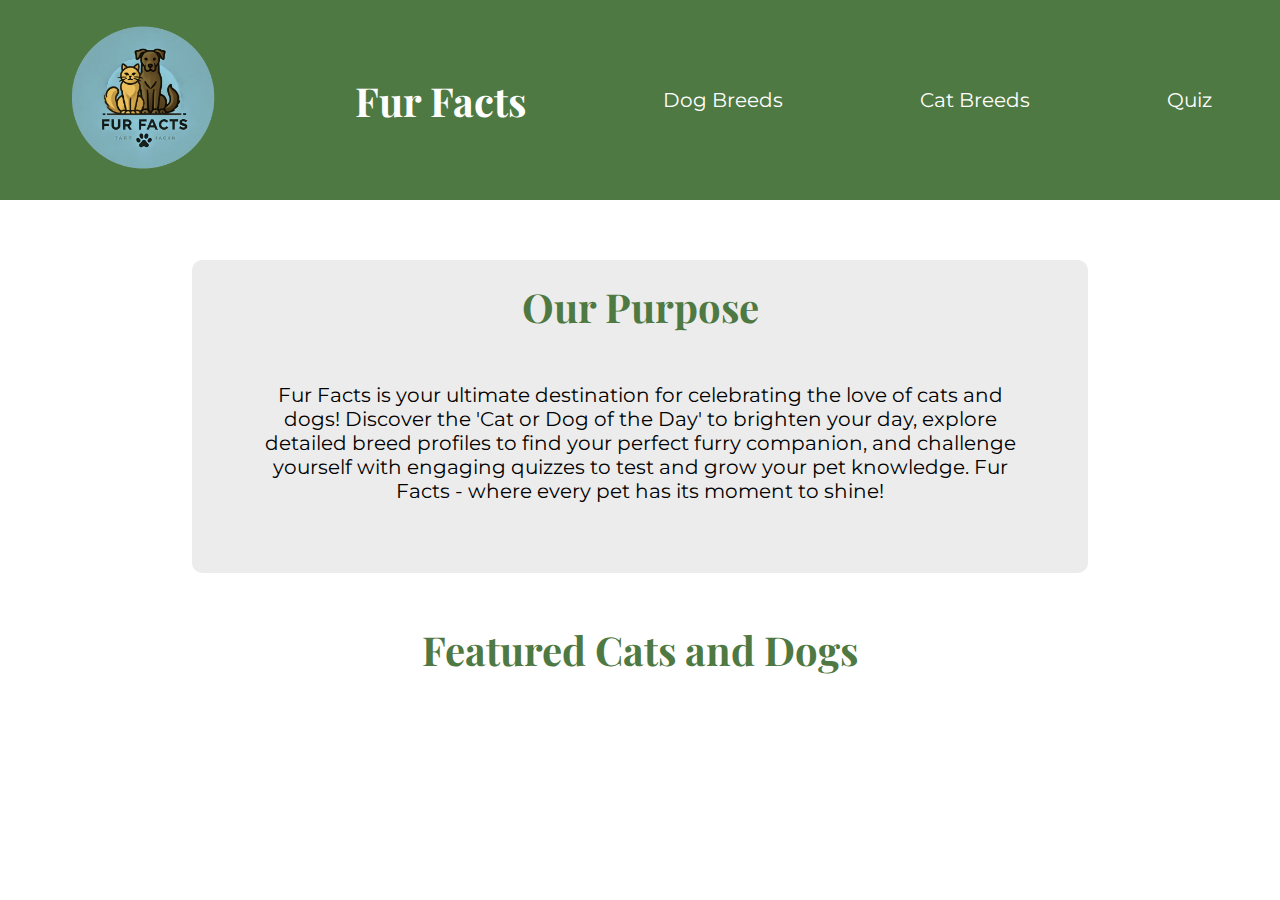
<file: index.html>
<!DOCTYPE html>
<html lang="en">
<head>
    <meta charset="UTF-8">
    <meta name="viewport" content="width=device-width, initial-scale=1.0">
    <title>Fur Facts</title>
    <link rel="stylesheet" href="styles/styles.css">
</head>
<body>
    <header>
        <a href="index.html"><img src="furFactsLogo.png" alt="Fur Facts Logo"></a>
        <h1><a href="index.html">Fur Facts</a></h1>
        <a href="dog.html">Dog Breeds</a>
        <a href="cat.html">Cat Breeds</a> 
        <a href="quiz.html?quizType=dog">Quiz</a> 
    </header>    
    <main>
        <div class="aotd">
            <section class="dotd-card">
                
            </section>
            <section class="cotd-card">

            </section>
        </div>
        <div class="purpose">
            <h3>Our Purpose</h3>
            <p>Fur Facts is your ultimate destination for celebrating the love of cats and dogs! Discover the 'Cat or Dog of the Day' to brighten your day, explore detailed breed profiles to find your perfect furry companion, and challenge yourself with engaging quizzes to test and grow your pet knowledge. Fur Facts - where every pet has its moment to shine!</p>
        </div>
        <h3 class="featured">Featured Cats and Dogs</h3>
        <div class="gallery">
            
        </div>
    </main>
    <script type="module" src="scripts/furfacts.js"></script>
</body>
</html>
</file>
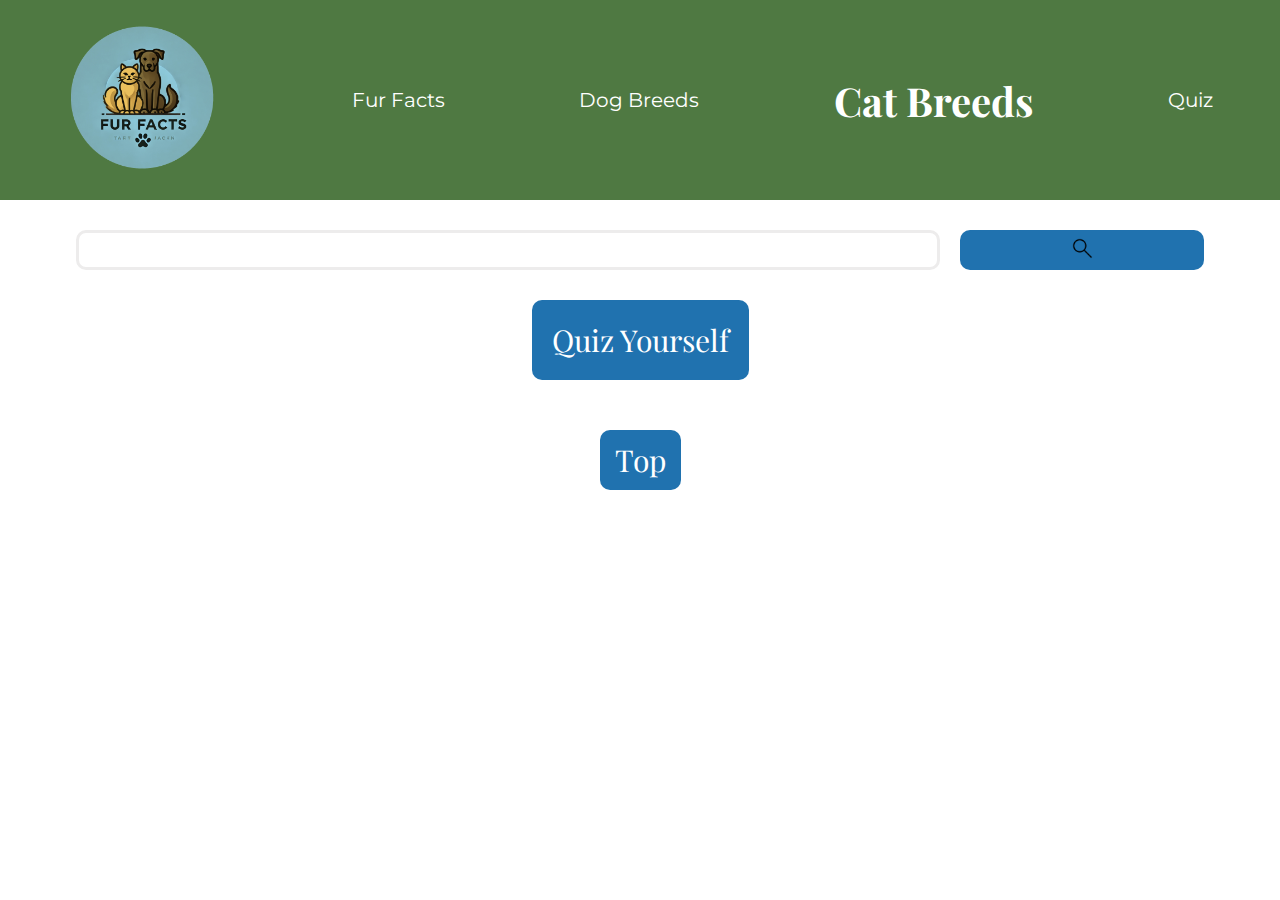
<file: cat.html>
<!DOCTYPE html>
<html lang="en">
<head>
    <meta charset="UTF-8">
    <meta name="viewport" content="width=device-width, initial-scale=1.0">
    <title>Fur Facts</title>
    <link rel="stylesheet" href="styles/styles.css">
</head>
<body>
    <header>
        <a href="index.html"><img src="furFactsLogo.png" alt="Fur Facts Logo"></a>
        <a href="index.html">Fur Facts</a>
        <a href="dog.html">Dog Breeds</a>
        <h1><a href="cat.html">Cat Breeds</a></h1>
        <a href="quiz.html?quizType=dog">Quiz</a> 
    </header>     
    <main>
        <div class="search">
            <input id="input" label="search-button" type="text">
            <button id="search"><img src="images/search icon.png" alt="Search button icon"></button>
        </div>
        <div class="quiz">
            <a href="quiz.html?quizType=cat">Quiz Yourself</a>
        </div>
        <div class="breeds">

        </div>
    </main>
    <footer>
        <a href="#top">Top</a>
    </footer>
    <script type="module" src="scripts/catbreeds.js"></script>
</body>
</html>
</file>
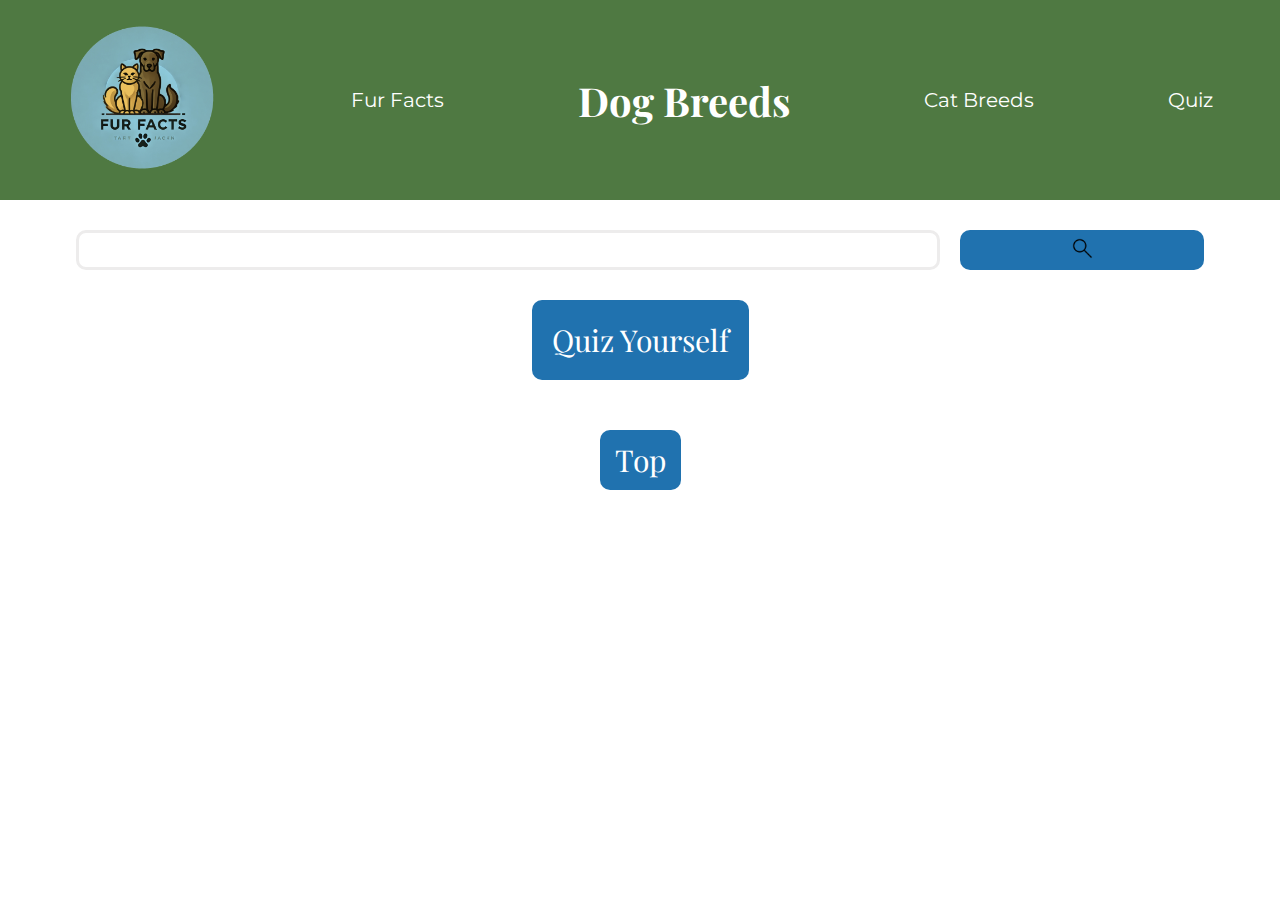
<file: dog.html>
<!DOCTYPE html>
<html lang="en">
<head>
    <meta charset="UTF-8">
    <meta name="viewport" content="width=device-width, initial-scale=1.0">
    <title>Fur Facts</title>
    <link rel="stylesheet" href="styles/styles.css">
</head>
<body>
    <header>
        <a href="index.html"><img src="furFactsLogo.png" alt="Fur Facts Logo"></a>
        <a href="index.html">Fur Facts</a>
        <h1><a href="dog.html">Dog Breeds</a></h1>
        <a href="cat.html">Cat Breeds</a> 
        <a href="quiz.html?quizType=dog">Quiz</a> 
    </header>    
    <main>
        <div class="search">
            <input id="input" label="search-button" type="text">
            <button id="search" ><img src="images/search icon.png" alt="Search button icon"></button>
        </div>
        <div class="quiz">
            <a href="quiz.html?quizType=dog">Quiz Yourself</a>
        </div>
        <div class="breeds">

        </div>
    </main>
    <footer>
        <a href="#top">Top</a>
    </footer>
    <script type="module" src="scripts/dogbreeds.js"></script>
</body>
</html>
</file>
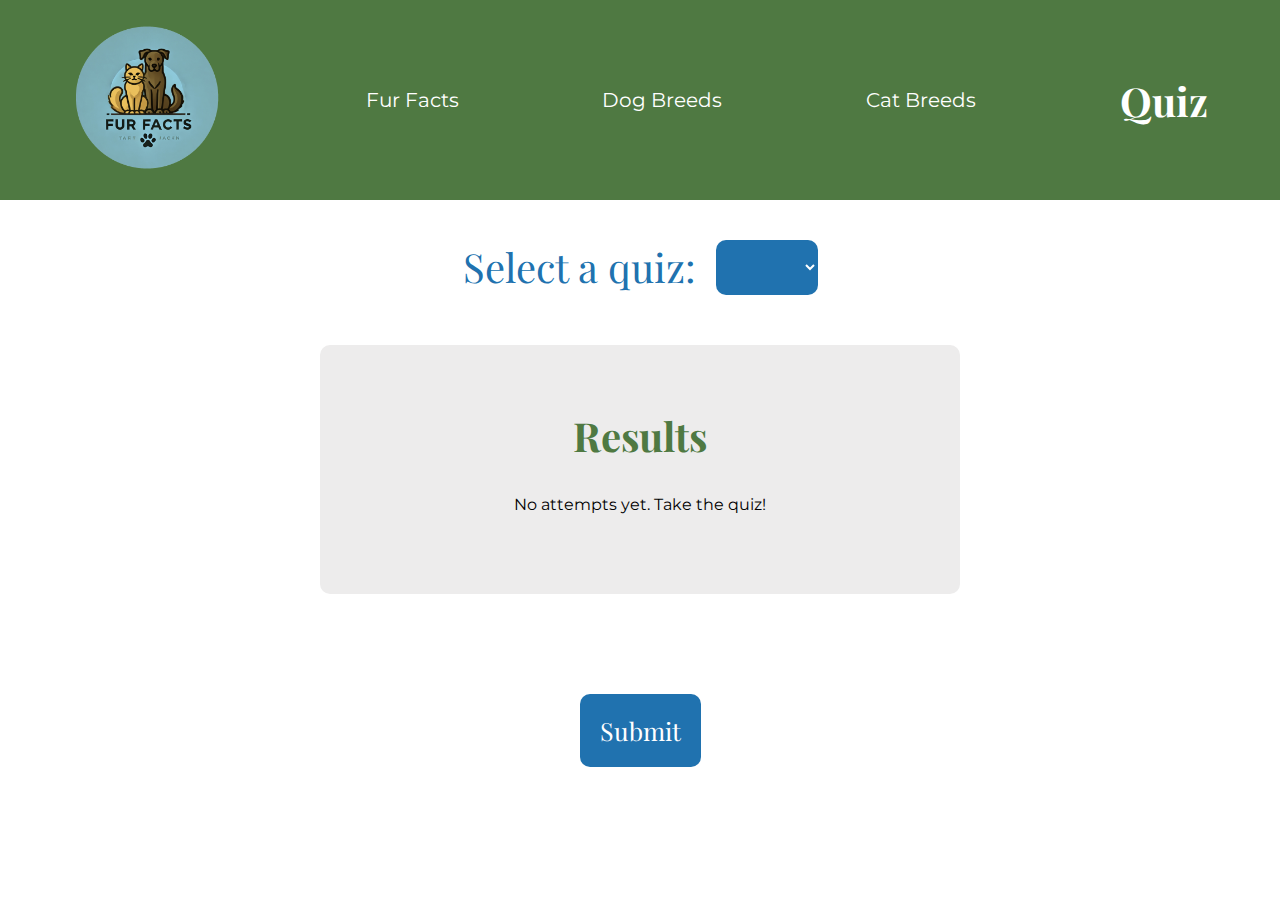
<file: quiz.html>
<!DOCTYPE html>
<html lang="en">
<head>
    <meta charset="UTF-8">
    <meta name="viewport" content="width=device-width, initial-scale=1.0">
    <title>Fur Facts</title>
    <link rel="stylesheet" href="styles/styles.css">
</head>
<body>
    <header>
        <a href="index.html"><img src="furFactsLogo.png" alt="Fur Facts Logo"></a>
        <a href="index.html">Fur Facts</a>
        <a href="dog.html">Dog Breeds</a>
        <a href="cat.html">Cat Breeds</a> 
        <h1><a href="quiz.html?quizType=dog">Quiz</a></h1>
    </header>    
    <main>
        <div class="menu">
            <label for="dog-or-cat">Select a quiz:</label>
            <select name="dog-or-cat" id="dog-or-cat">
                <option value="cat">Cat</option>
                <option value="dog">Dog</option>
            </select>
        </div>
        <div class="score-container">
            
        </div>
        <form>
            <div class="quiz-container">
                
            </div>
            <div class="submit-button">
                <button class="submit" type="submit">Submit</button>
            </div>
        </form>
        <!-- results -->
    </main>
    <script type="module" src="scripts/quiz.js"></script>
</body> 
</html>
</file>
<file: styles/styles.css>
@import url('https://fonts.googleapis.com/css2?family=Playfair+Display:ital,wght@0,400..900;1,400..900&display=swap'); 
@import url('https://fonts.googleapis.com/css2?family=Montserrat:ital,wght@0,100..900;1,100..900&display=swap');

:root {
    --header-font: "Playfair Display", serif;
    --body-font: "Montserrat", serif;

    --primary-color: #2072AF ;
    --secondary-color: rgb(237, 236, 236);
    --accent-color: #4F7942;
}

/* entire website elements */
body{
    margin: 0 auto;
}
header {
    display: flex;
    justify-content: space-around;
    align-items: center;
    height: 200px;
    background-color: var(--accent-color);
    margin-bottom: 30px;
}
header img{
    max-width: 150px;
}
header img:hover {
    animation: tilt 2s infinite; 
}
@keyframes tilt {
    0%{
        transform: rotate(-45deg);
    }
    25%{
        transform: rotate(45deg);
    }
    50%{
        transform: rotate(-45deg);
    }
    75%{
        transform: rotate(45deg);
    }
    100%{
        transform: rotate(-45deg);
    }
}
header a {
    margin: 10px;
    font-size: 20px;
    text-decoration: none;
    font-family: var(--body-font);
    color: white;
}
header h1 a {
    font-family: var(--header-font);
    color: var(white);
    font-size: 2.5rem;
}

/* home page */
.aotd {
    display: flex;
    justify-content: space-around;
    width: 100%;
}
.dotd-card img, .cotd-card img {
    max-width: 100%;
    height: 500px;
    object-fit: cover;
}
.dotd-card, .cotd-card {
    display: flex;
    flex-direction: column;
    align-items: center;
    width: 1000%;
}
.purpose {
    display: flex;
    flex-direction: column;
    align-items: center;
    justify-content: center;
    margin: 30px 15%;
    background-color: var(--secondary-color);
    padding: 20px;
    border-radius: 10px;
}
.purpose h3 {
    font-size: 40px;
    font-family: var(--header-font);
    color: var(--accent-color);
    margin: 0;
}
.purpose p {
    text-align: center;
    font-size: 20px;
    font-family: var(--body-font);
    margin: 50px;
}
.gallery {
    display: grid;
    grid-template-columns: repeat(3, 1fr);
}
.gallery-card {
    display: flex;
    flex-direction: column;
    align-items: center;
    margin: 20px;
    padding: 20px;
    border-radius: 10px;
    background-color: var(--secondary-color);
}
.gallery-card img {
    height: 100%;
    width: 100%;
    object-fit: contain;
}
.gallery-card h2 {
    text-align: center;
    font-family: var(--header-font);
    color: var(--accent-color)
}
.featured{
    font-size: 40px;
    font-family: var(--header-font);
    color: var(--accent-color);
    text-align: center;
    margin-top: 50px;
}

/* Dog and cat breeds pages */
.search{
    display: flex;
    justify-content: center;
    margin: 30px;
    margin-top: 0;
}
.search input {
    width: 70%;
    border: 3px solid var(--secondary-color);
    border-radius: 10px;
}
.search button {
    background-color: var(--primary-color);
    border-radius: 10px;
    border: none;
    width: 20%;
    margin-left: 20px;
}
.search button img{
    width: 35px;
    height: 35px;
}
.quiz {
    display: flex;
    justify-content: center;
    margin: 20px;
}
.quiz a{
    text-align: center;
    text-decoration: none;
    background-color: var(--primary-color);
    color: white;
    border-radius: 10px;
    padding: 20px;
    font-family: var(--header-font);
    font-size: 30px;
}
.breeds {
    display: grid;
    grid-template-columns: repeat(3, 1fr);
}
.breed {
    display: flex;
    flex-direction: column;
    align-items: center;
    margin: 20px;
    padding: 20px;
    border-radius: 10px;
    background-color: var(--secondary-color);
}
.breed img {
    height: 100%;
    width: 100%;
    object-fit: contain;
}
.breed h2 {
    text-align: center;
    font-family: var(--header-font);
    color: var(--accent-color)
}
.breed-info p {
    font-family: var(--body-font);
}
footer {
    display: flex;
    justify-content: center;
}
footer a {
    padding: 10px 15px;
    margin: 30px;
    background-color: var(--primary-color);
    color: white;
    text-decoration: none;
    border-radius: 10px;
    cursor: pointer;
    z-index: 1000; 
    font-family: var(--header-font);
    font-size: 30px;
}

/* quiz page */
.menu {
    display: flex;
    justify-content: center;
    margin: 40px;
}
.menu label {
    font-family: var(--header-font);
    color: var(--primary-color);
    font-size: 40px;
    margin-right: 20px;
}
#dog-or-cat {
    font: var(--body-font);
    color: white;
    background-color: var(--primary-color);
    font-size: 30px;
    border-radius: 10px;
    border: none;
    padding: 10px 15px;
}
#dog-or-cat:focus {
    outline: none;
}
.score-container {
    background-color: var(--secondary-color);
    text-align: center;
    border-radius: 10px;
    margin: 50px 25%;
    padding: 5%;
}
.score-container h2 {
    font-family: var(--header-font);
    color: var(--accent-color);
    font-size: 40px; 
    margin-top: 0;
}
.score-container p {
    font-family: var(--body-font);
}
.quiz-container {
    display: flex;
    flex-direction: column;
}
.quizQuestion {
    display: flex;
    flex-direction: row;
    justify-content: center;
    align-items: center;
    background-color: var(--secondary-color);
    border-radius: 10px;
    margin: 10px 15%;
    padding: 50px 10%;
}
.quizOptions {
    display: flex;
    flex-direction: column;
    color: var(--accent-color);
    font-family: var(--body-font);
    font-weight: 400;
    font-size: 20px;
}
.quizOption input[type="radio"] {
    accent-color: var(--accent-color);
}
.quizQuestion img {
    width: 350px;
    height: 100%;
    object-fit: contain;
    margin-right: 25px;
}
.submit {
    display: flex;
    justify-self: center;
    margin: 50px;
    padding: 20px 20px;
    color: white;
    background-color: var(--primary-color);
    border: none;
    border-radius: 10px;
    font-family: var(--header-font);
    font-size: 25px;
}


@media screen and (max-width: 850px) {
    /* breed pages */
    .breeds, .gallery {
        grid-template-columns: repeat(2, 1fr);
    }
    /* quiz page */
    .score-container {
        margin: 100px;
    }
    .quiz-container {
        margin: 10px;
    }
    .quizQuestion {
        margin: 10px;
        padding: 20px;
    }
    .quizOptions {
        font-size: 15px;
    }
}

@media screen and (max-width: 600px) {
    /* breed pages */
    .breeds, .gallery {
        display: flex;
        flex-direction: column;
    }
    /* quiz page */
    .quizQuestion img {
        width: 300px;
    }
    .dog-or-cat:focus {
        font-size: 15px;
    }
}
</file>
